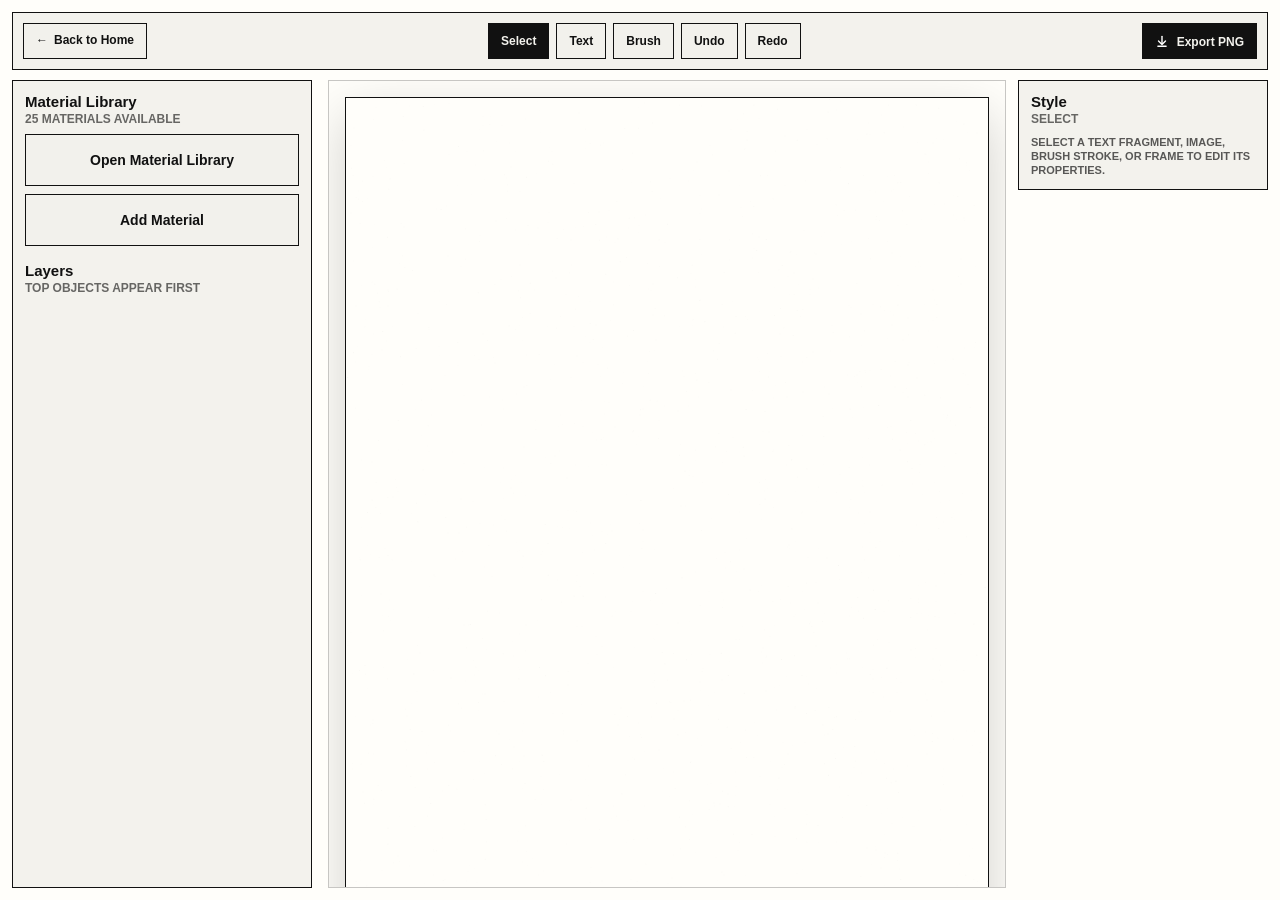
<file: lab.html>
<!doctype html>
<html lang="en">
  <head>
    <meta charset="utf-8">
    <meta name="viewport" content="width=device-width, initial-scale=1">
    <title>Plastic Anxiety | Collage Lab</title>
    <link rel="stylesheet" href="styles.css?v=grouped-style-panel-80">
    <link rel="stylesheet" href="android-scroll-fix.css?v=10">
  </head>
  <body class="lab-body">
    <main class="lab-page">
      <section class="studio-section lab-only" id="collage-lab" aria-label="Collage Lab board">
        <div class="top-toolbar" aria-label="Board tools">
          <a class="back-home" href="index.html">Back to Home</a>
          <div class="toolbar-center">
            <button class="tool-button active" type="button" data-tool="select" title="Select">Select</button>
            <button id="addText" type="button" title="Add text fragment">Text</button>
            <button class="tool-button" type="button" data-tool="brush" title="Brush">Brush</button>
            <button class="tool-button" type="button" data-tool="frame" title="Draw frame" hidden>Frame</button>
            <button id="snapshotState" type="button" title="Save snapshot" hidden>Snapshot</button>
            <button id="undoAction" type="button" title="Undo">Undo</button>
            <button id="redoAction" type="button" title="Redo">Redo</button>
          </div>
          <button id="exportPng" class="export" type="button">Export PNG</button>
        </div>

        <div class="panel-tabs" role="tablist" aria-label="Side panels">
          <button class="panel-tab active" type="button" role="tab" data-tab="material" aria-selected="true">Material Library</button>
          <button class="panel-tab" type="button" role="tab" data-tab="style" aria-selected="false">Style</button>
          <button class="panel-tab" type="button" role="tab" data-tab="layers" aria-selected="false">Layers</button>
        </div>
        <button class="mobile-panel-backdrop" type="button" aria-label="Close panel" hidden></button>

        <div class="studio-shell">
          <aside class="panel material-panel active-tab" aria-label="Material source panel" data-side-panel="material" data-tab-mode="material">
            <div class="panel-title">
              <span>Material Library</span>
              <small id="libraryPanelSummary">labels / papers / decorations</small>
              <button class="panel-toggle" type="button" aria-label="Toggle material panel" data-panel="material">&or;</button>
            </div>
            <div class="panel-body">
              <div class="material-actions" data-tab-scope="material">
                <button id="openLibrary" class="open-library" type="button">Open Material Library</button>
                <div class="tool-row">
                  <label class="file-button add-material" for="libraryUpload">Add Material</label>
                  <input id="libraryUpload" type="file" accept="image/*" multiple>
                </div>
              </div>
              <canvas id="materialCanvas" width="520" height="650" hidden aria-hidden="true"></canvas>
              <input id="imageUpload" type="file" accept="image/*" hidden>

              <div class="panel-title tight" data-tab-scope="layers">
                <span>Layers</span>
                <small>top objects appear first</small>
              </div>
              <div id="layerList" class="layer-list" aria-label="Canvas layers" data-tab-scope="layers"></div>
            </div>
          </aside>

          <section class="board-zone" aria-label="Collage board workspace">
            <div class="board-and-layers">
              <div class="canvas-wrap">
                <canvas id="collageCanvas" width="1080" height="1440" aria-label="Plastic Anxiety collage board"></canvas>
              </div>

              <aside class="panel style-panel" aria-label="Style panel" data-side-panel="style">
                <div class="panel-title">
                  <span>Style</span>
                  <small id="styleContext">select</small>
                  <button class="panel-toggle" type="button" aria-label="Toggle style panel" data-panel="style">&or;</button>
                </div>
                <div class="panel-body">

                <div class="style-group" data-style-panel="select">
                  <div class="selected-style" data-selected-style="empty">
                    <p class="hint">Select a text fragment, image, brush stroke, or frame to edit its properties.</p>
                  </div>

                  <div class="selected-style" data-selected-style="text">
                    <section class="control-section">
                      <h3>Text Content</h3>
                      <label for="phraseInput">Text</label>
                      <input id="phraseInput" type="text" value="microplastic desire">
                      <label for="textColor">Text color</label>
                      <input id="textColor" type="color" value="#111111">
                      <label for="textFillColor">Text fill</label>
                      <div class="color-choice">
                        <input id="textFillColor" type="color" value="#fffefa">
                        <button id="noFillSelected" class="none-swatch" type="button" aria-label="No fill" aria-pressed="false" title="No fill"></button>
                      </div>
                    </section>
                  </div>

                  <div class="selected-style" data-selected-style="image">
                    <section class="control-section">
                      <h3>Edit Image</h3>
                      <p class="hint">Crop or free cut the selected image directly on the board.</p>
                      <div class="tool-row selected-tools">
                        <button id="cropImage" type="button" title="Crop selected image">Crop</button>
                        <button id="freeCutImage" type="button" title="Draw a free cut path">Free Cut</button>
                      </div>
                    </section>
                    <section class="control-section">
                      <h3>Background Removal</h3>
                      <p class="hint">Automatically detects the dominant color around the image edges.</p>
                      <button id="removeImageBackground" class="wide-action" type="button" title="Automatically detect and remove the connected background">Auto Remove Background</button>
                      <p id="backgroundRemovalStatus" class="hint" role="status" aria-live="polite"></p>
                    </section>
                  </div>

                  <div class="selected-style" data-selected-style="crop">
                    <section class="control-section">
                      <h3>Crop Image</h3>
                      <p class="hint">Drag the dashed crop frame. Drag a corner to resize it.</p>
                      <div class="tool-row selected-tools">
                        <button id="applyCropImage" type="button" title="Apply crop">Apply Crop</button>
                        <button id="cancelCropImage" type="button" title="Cancel crop">Cancel</button>
                      </div>
                    </section>
                  </div>

                  <div class="selected-style" data-selected-style="stroke">
                    <section class="control-section">
                      <h3>Appearance</h3>
                      <label for="selectedStrokeColor">Stroke color</label>
                      <div class="color-choice">
                        <input id="selectedStrokeColor" type="color" value="#111111">
                        <button id="noStrokeSelected" class="none-swatch" type="button" aria-label="No stroke" aria-pressed="false" title="No stroke"></button>
                      </div>
                      <label for="selectedStrokeSize">Stroke width</label>
                      <input id="selectedStrokeSize" type="range" min="0" max="18" value="2">
                    </section>
                  </div>

                  <div class="selected-style" data-selected-style="common">
                    <section class="control-section continuation">
                      <label for="selectedOpacity">Opacity</label>
                      <input id="selectedOpacity" type="range" min="0" max="100" value="100">
                    </section>
                    <section class="control-section">
                      <h3>Transform</h3>
                      <div class="tool-row selected-tools">
                        <button id="rotateLeft" type="button" title="Rotate left">Angle -15</button>
                        <button id="rotateRight" type="button" title="Rotate right">Angle +15</button>
                        <button id="scaleDown" type="button" title="Scale down">Scale -</button>
                        <button id="scaleUp" type="button" title="Scale up">Scale +</button>
                      </div>
                    </section>
                    <section class="control-section">
                      <h3>Actions</h3>
                      <div class="tool-row selected-tools">
                        <button id="duplicateItem" type="button" title="Duplicate">Duplicate</button>
                        <button id="deleteItem" type="button" title="Delete">Delete</button>
                      </div>
                    </section>
                  </div>

                  <div class="selected-style action-continuation" data-selected-style="image-reset">
                    <button id="resetImage" class="wide-action" type="button" title="Reset selected image">Reset Image</button>
                  </div>
                </div>

                <div class="style-group" data-style-panel="brush">
                  <label>Brush style</label>
                  <div class="brush-style-options" role="radiogroup" aria-label="Brush style">
                    <button class="active" type="button" data-brush-style="pen">Hard pen</button>
                    <button type="button" data-brush-style="marker">Marker</button>
                    <button type="button" data-brush-style="watercolor">Watercolor</button>
                    <button type="button" data-brush-style="oil">Oil paint</button>
                  </div>
                  <label for="brushColor">Brush color</label>
                  <input id="brushColor" type="color" value="#111111">
                  <label for="brushSize">Brush size</label>
                  <input id="brushSize" type="range" min="2" max="48" value="12">
                </div>

                <div class="style-group" data-style-panel="frame">
                  <label for="strokeColor">Stroke color</label>
                  <input id="strokeColor" type="color" value="#f06a22">
                  <label for="strokeSize">Stroke width</label>
                  <input id="strokeSize" type="range" min="1" max="18" value="4">
                </div>
                </div>

              </aside>
            </div>
          </section>
        </div>
      </section>
    </main>

    <div id="libraryModal" class="library-modal" hidden role="dialog" aria-modal="true" aria-labelledby="libraryModalTitle">
      <div class="library-dialog">
        <div class="library-modal-head">
          <div class="panel-title">
            <span id="libraryModalTitle">Material Library</span>
            <small id="librarySubtitle">trademark / washing label assets</small>
          </div>
          <button id="closeLibrary" type="button">Close</button>
        </div>
        <div class="library-controls" aria-label="Material search">
          <label for="librarySearch">Search</label>
          <input id="librarySearch" type="search" placeholder="name / tag / file">
        </div>
        <div class="library-tabs" role="tablist" aria-label="Material categories">
          <button class="library-tab active" type="button" data-library-tab="labels">Labels / Care Tags</button>
          <button class="library-tab" type="button" data-library-tab="papers">Paper Backgrounds</button>
          <button class="library-tab" type="button" data-library-tab="decorations">Decorations</button>
        </div>
        <p class="hint"><span id="libraryCount">0 materials</span> · Folder: <code id="libraryFolderHint">assets/material-library/labels</code></p>
        <div id="materialLibrary" class="material-library library-modal-grid" aria-label="Available material assets"></div>
      </div>
    </div>

    <script src="app.js?v=mobile-material-dismiss-87"></script>
    <script src="mobile-lab.js?v=6"></script>
  </body>
</html>
</file>
<file: styles.css>
:root {
  --paper: #f3f2ed;
  --ink: #111;
  --soft: #d8d7d0;
  --line: rgba(255, 255, 255, 0.92);
  --warning: #f06a22;
  --teal: #49a897;
  --acid: #d9f262;
  --blue: #394e7c;
  --title-font: "DIN Condensed", "DINCondensed-Bold", "DIN Alternate", "Arial Narrow", Arial, sans-serif;
  --page-inset: clamp(42px, 6vw, 128px);
  --site-grid: minmax(var(--page-inset), 1fr) minmax(280px, 600px) minmax(280px, 720px) minmax(var(--page-inset), 1fr);
  --site-gap: clamp(24px, 3.6vw, 64px);
}

* {
  box-sizing: border-box;
}

html {
  scroll-behavior: smooth;
}

section {
  scroll-margin-top: 96px;
}

body {
  margin: 0;
  background: var(--paper);
  color: var(--ink);
  font-family: "Helvetica Neue", Arial, sans-serif;
  letter-spacing: 0;
}

body::before {
  position: fixed;
  inset: 0;
  z-index: -2;
  content: "";
  background:
    linear-gradient(rgba(255, 255, 255, 0.6), rgba(255, 255, 255, 0.42)),
    url("assets/plastic-anxiety-spray-readable.png") center / cover;
  filter: grayscale(1) contrast(1.12);
  opacity: 0.2;
}

body::after {
  position: fixed;
  inset: 0;
  z-index: -1;
  pointer-events: none;
  content: "";
  background: url("assets/pattern-lines-small.png") center top / cover;
  opacity: 0.09;
  mix-blend-mode: multiply;
}

body.home-page::before,
body.lab-body::before,
body.lab-body::after {
  display: none;
}

body.home-page::before {
  display: block;
  background:
    linear-gradient(rgba(243, 242, 237, 0.5), rgba(243, 242, 237, 0.66)),
    url("assets/plastic-anxiety-paper-extended-only.png") center center / auto 140% no-repeat,
    url("assets/plastic-anxiety-paper-extended-only.png") center center / cover no-repeat,
    var(--paper);
  filter: grayscale(1) contrast(1.12);
  opacity: 0.82;
}

body.home-page::after {
  display: block;
  background: none;
  opacity: 1;
}

body.home-page::after {
  background-image:
    linear-gradient(104deg, transparent 0 23%, rgba(0, 0, 0, 0.055) 23.15%, transparent 23.5%),
    linear-gradient(84deg, transparent 0 48%, rgba(0, 0, 0, 0.04) 48.2%, transparent 48.6%),
    linear-gradient(176deg, transparent 0 68%, rgba(255, 255, 255, 0.72) 68.2%, transparent 68.6%),
    radial-gradient(circle at 38% 26%, rgba(255, 255, 255, 0.42), transparent 22%),
    radial-gradient(circle at 72% 42%, rgba(0, 0, 0, 0.035), transparent 18%);
  mix-blend-mode: multiply;
}

.home-page main,
.home-page footer {
  width: min(calc(100% - clamp(48px, 8vw, 180px)), 1720px);
  margin-inline: auto;
}

a {
  color: inherit;
}

.site-header {
  position: fixed;
  top: 0;
  left: 0;
  right: 0;
  z-index: 10;
  display: flex;
  align-items: center;
  justify-content: space-between;
  min-height: 74px;
  padding: 12px clamp(42px, 6vw, 128px);
  border-bottom: 1px solid rgba(17, 17, 17, 0.22);
  background: rgba(243, 242, 237, 0.96);
  backdrop-filter: blur(10px);
  pointer-events: auto;
}

.nav-toggle {
  display: none;
}

.nav-drawer {
  display: flex;
  flex-direction: row;
  gap: 8px;
}

.nav-drawer a {
  display: inline-flex;
  border: 1px solid var(--ink);
  background: rgba(243, 242, 237, 0.86);
  padding: 10px 12px;
  font: 800 12px/1 "Helvetica Neue", Arial, sans-serif;
  text-decoration: none;
  color: var(--ink);
}

.nav-drawer a:hover {
  color: var(--paper);
  background: var(--ink);
}

.lab-header {
  position: fixed;
  top: 18px;
  left: 18px;
  z-index: 12;
}

.wordmark,
nav a,
.primary-action,
button,
.file-button,
.back-home {
  pointer-events: auto;
}

.wordmark {
  font-family: var(--title-font);
  font-size: clamp(24px, 3vw, 42px);
  font-weight: 900;
  line-height: 1;
  text-decoration: none;
  white-space: nowrap;
}

nav {
  display: flex;
  gap: 8px;
  flex-wrap: wrap;
  justify-content: flex-end;
}

nav a,
.primary-action,
button,
.file-button,
.back-home {
  border: 1px solid var(--ink);
  background: rgba(243, 242, 237, 0.86);
  color: var(--ink);
  font: 800 12px/1 "Helvetica Neue", Arial, sans-serif;
  text-decoration: none;
  padding: 10px 12px;
  cursor: pointer;
  text-align: center;
}

button:hover,
nav a:hover,
.primary-action:hover,
.file-button:hover,
.back-home:hover,
button.active,
.mode.active,
.tool-button.active {
  color: var(--paper);
  background: var(--ink);
}

.hero {
  position: relative;
  min-height: clamp(620px, 82svh, 820px);
  display: grid;
  grid-template-columns:
    minmax(var(--page-inset), 1fr)
    minmax(420px, 720px)
    minmax(420px, 720px)
    minmax(var(--page-inset), 1fr);
  align-items: center;
  column-gap: var(--site-gap);
  padding: 88px 0 38px;
  overflow: hidden;
}

.hero-grid {
  position: absolute;
  inset: 42px clamp(12px, 3vw, 42px) 28px;
  background:
    linear-gradient(rgba(255, 255, 255, 0.42), rgba(255, 255, 255, 0.18)),
    url("assets/pattern-lines.png") center top / cover;
  box-shadow: inset 0 0 0 1px rgba(17, 17, 17, 0.12);
  filter: grayscale(1) contrast(1.28);
  opacity: 0.5;
}

.hero-grid::after {
  content: "";
  position: absolute;
  inset: 0;
  background: linear-gradient(90deg, rgba(243, 242, 237, 0.42), transparent 34%, rgba(243, 242, 237, 0.36));
}

.dust-column {
  position: absolute;
  top: 8vh;
  bottom: 5vh;
  left: 50%;
  transform: translateX(-50%);
  writing-mode: vertical-rl;
  text-orientation: mixed;
  font-size: clamp(70px, 12vw, 170px);
  font-weight: 900;
  line-height: 0.74;
  color: transparent;
  -webkit-text-stroke: 2px rgba(0, 0, 0, 0.1);
  text-shadow: 0 0 18px #000, 0 0 2px #000;
  filter: blur(2px) contrast(2);
  opacity: 0.72;
}

.hero-copy {
  position: relative;
  z-index: 1;
  grid-column: 2;
  align-self: center;
  max-width: 680px;
  padding-top: 0;
  transform: none;
}

.kicker,
.section-index,
.hint,
footer,
.panel-title small {
  font-family: var(--title-font);
  font-size: 12px;
  font-weight: 800;
  text-transform: uppercase;
}

.kicker {
  margin: 0 0 22px;
}

h1,
h2 {
  margin: 0;
  font-family: var(--title-font);
  font-weight: 900;
  line-height: 0.96;
}

h1 {
  font-size: clamp(54px, 6.2vw, 118px);
}

.hero h1 {
  white-space: nowrap;
}

h2 {
  font-size: clamp(40px, 5.2vw, 82px);
  max-width: 780px;
}

.title-nowrap {
  white-space: nowrap;
}

p {
  font-size: clamp(15px, 1.15vw, 18px);
  line-height: 1.42;
}

.hero-copy p:not(.kicker) {
  max-width: 620px;
  font-weight: 700;
}

.hero-stats {
  display: grid;
  grid-template-columns: repeat(3, minmax(120px, 1fr));
  gap: 16px 18px;
  max-width: 650px;
  margin: 26px 0 0;
  padding: 4px 0 2px;
}

.stat-item {
  border-left: 2px solid var(--warning);
  padding-left: 13px;
}

.stat-item strong {
  display: block;
  font-family: var(--title-font);
  font-size: clamp(30px, 3.1vw, 48px);
  font-weight: 900;
  line-height: 0.95;
}

.stat-item span {
  display: block;
  margin-top: 6px;
  max-width: 145px;
  color: var(--ink);
  font: 800 12px/1.1 "Helvetica Neue", Arial, sans-serif;
}

.hero-stats small {
  grid-column: 1 / -1;
  color: rgba(17, 17, 17, 0.62);
  font-size: 10px;
  font-weight: 800;
  text-transform: uppercase;
}

.primary-action {
  display: inline-block;
  margin-top: 12px;
  font-size: 14px;
}

.hero-action {
  margin-top: 20px;
  padding: 16px 24px;
  font-size: clamp(15px, 1.35vw, 18px);
  font-weight: 900;
  background: var(--ink);
  color: var(--paper);
}

.hero-action:hover {
  background: var(--warning);
  color: var(--ink);
}

.hero-carousel {
  position: relative;
  z-index: 1;
  grid-column: 3;
  align-self: center;
  justify-self: end;
  width: min(100%, 430px);
  aspect-ratio: 0.82;
  border: 1px solid rgba(17, 17, 17, 0.28);
  background: #111;
  overflow: hidden;
}

.carousel-track {
  display: flex;
  width: 100%;
  height: 100%;
  transition: transform 0.55s ease;
}

.carousel-track img {
  flex: 0 0 100%;
  width: 100%;
  height: 100%;
  object-fit: cover;
  filter: saturate(0.9) contrast(1.05);
}

.carousel-dots {
  position: absolute;
  left: 50%;
  bottom: 14px;
  z-index: 2;
  display: flex;
  gap: 8px;
  transform: translateX(-50%);
}

.carousel-dots button {
  width: 10px;
  min-height: 10px;
  height: 10px;
  padding: 0;
  border: 1px solid rgba(255, 255, 255, 0.92);
  border-radius: 50%;
  background: rgba(255, 255, 255, 0.22);
}

.carousel-dots button.active,
.carousel-dots button:hover {
  background: #fff;
}

.lab-gateway > div:first-child {
  display: grid;
  gap: 18px;
  align-content: start;
}

.lab-gateway > div:first-child p:not(.section-index) {
  max-width: 640px;
  margin: 0;
  font-weight: 700;
}

.lab-gateway > div:first-child .primary-action {
  justify-self: start;
}

.manifesto,
.research-workshop,
.workshop,
.lab-gateway,
.studio-section {
  padding: clamp(86px, 11vw, 150px) 0;
}

.manifesto,
.research-workshop,
.lab-gateway {
  display: grid;
  grid-template-columns:
    minmax(var(--page-inset), 1fr)
    minmax(420px, 720px)
    minmax(420px, 720px)
    minmax(var(--page-inset), 1fr);
  column-gap: var(--site-gap);
  align-items: start;
  border-top: 2px solid rgba(0, 0, 0, 0.22);
}

.manifesto > div:first-child,
.research-workshop > div:first-child,
.lab-gateway > div:first-child {
  grid-column: 2;
}

.manifesto-text,
.research-content,
.gateway-copy {
  grid-column: 3;
}

.research-workshop .research-content {
  grid-column: 2;
}

.research-copy {
  grid-column: 3;
  display: grid;
  align-content: start;
}

.lab-gateway .gateway-copy {
  grid-column: 3;
}

.section-index {
  margin: 0 0 18px;
}

.manifesto-text {
  max-width: 760px;
}

.manifesto-text p {
  margin-top: 0;
}

.research-content {
  display: grid;
  gap: 28px;
  width: 92%;
  justify-self: start;
}

.workshop-image {
  margin: 0;
  width: 100%;
  border: 1px solid rgba(17, 17, 17, 0.28);
  background: rgba(255, 255, 255, 0.42);
}

.workshop-image img {
  display: block;
  width: 100%;
  aspect-ratio: 4 / 3;
  object-fit: cover;
  filter: saturate(0.86) contrast(1.04);
}

.method-note {
  max-width: 520px;
  margin: 26px 0 0;
  font-size: clamp(15px, 1.2vw, 18px);
  font-weight: 700;
}

.workshop {
  display: grid;
  grid-template-columns: var(--site-grid);
  column-gap: var(--site-gap);
  align-items: center;
  background: rgba(255, 255, 255, 0.4);
}

.workshop-copy {
  grid-column: 2;
}

.workshop-copy p,
.method-note,
.lab-gateway > p,
.gateway-copy p,
.studio-intro p:last-child {
  max-width: 760px;
  font-weight: 700;
}

.gateway-copy {
  display: grid;
  gap: 22px;
}

.lab-preview {
  display: grid;
  grid-template-columns: minmax(0, 1.15fr) minmax(0, 0.85fr);
  gap: 16px;
  width: 100%;
  max-width: none;
}

.lab-gallery {
  grid-template-columns: minmax(0, 1.15fr) minmax(0, 0.85fr);
  grid-template-rows: repeat(2, minmax(0, 1fr));
  gap: 8px;
  aspect-ratio: 4 / 3;
  padding: 8px;
  border: 1px solid rgba(17, 17, 17, 0.28);
  background: rgba(255, 255, 255, 0.82);
}

.lab-gallery figure {
  min-height: 0;
  margin: 0;
  overflow: hidden;
  background: #fff;
}

.lab-gallery .gallery-main {
  grid-row: 1 / span 2;
}

.lab-gallery img {
  display: block;
  width: 100%;
  height: 100%;
  object-fit: cover;
  filter: saturate(0.82) contrast(1.04);
}

.preview-panel,
.preview-board {
  min-height: clamp(430px, 34vw, 560px);
  border: 1px solid var(--ink);
  background: rgba(255, 255, 255, 0.56);
  overflow: hidden;
}

.preview-panel {
  display: grid;
  grid-template-rows: auto 1fr;
  gap: 10px;
  padding: 12px;
}

.preview-panel span,
.preview-board span {
  font-size: 12px;
  font-weight: 900;
  text-transform: uppercase;
}

.preview-panel img {
  width: 100%;
  height: 100%;
  object-fit: cover;
  filter: saturate(0.75) contrast(1.05);
}

.preview-board {
  position: relative;
  background:
    linear-gradient(rgba(255, 255, 255, 0.84), rgba(255, 255, 255, 0.66)),
    url("assets/pattern-lines-small.png") center / cover;
}

.preview-board span {
  position: absolute;
  display: inline-block;
  border: 1px solid var(--ink);
  padding: 7px 10px;
  background: #fff;
}

.preview-board span:nth-child(1) {
  top: 44px;
  left: 34px;
  background: var(--warning);
  transform: rotate(-5deg);
}

.preview-board span:nth-child(2) {
  right: 28px;
  bottom: 62px;
  background: #4f615a;
  color: #fff;
  transform: rotate(2deg);
}

.preview-board span:nth-child(3) {
  top: 116px;
  left: 78px;
  background: #111;
  color: #fff;
  font-size: 22px;
  transform: rotate(-2deg);
}

.preview-board span:nth-child(4) {
  left: 24px;
  bottom: 34px;
  font-family: "Courier New", monospace;
  transform: rotate(3deg);
}

.lab-page {
  padding-top: 74px;
}

.lab-body {
  height: 100vh;
  min-height: 100vh;
  background: #fffefa;
  overflow-x: hidden;
  overflow-y: hidden;
}

.lab-only {
  height: 100%;
  padding: 0;
  border-top: 0;
}

.studio-section.lab-only {
  border-top: 0;
}

.lab-body .lab-page {
  height: 100vh;
  padding: 12px;
}

.lab-body .studio-section.lab-only {
  display: grid;
  grid-template-rows: auto minmax(0, 1fr);
  gap: 10px;
  height: 100%;
}

.lab-body .studio-shell {
  grid-template-columns: 300px minmax(0, 1fr);
  height: 100%;
  align-items: stretch;
}

.lab-body .material-panel {
  position: static;
  height: 100%;
  min-height: 0;
  overflow: auto;
}

.lab-body .style-panel {
  position: static;
  align-self: start;
  max-height: 100%;
  overflow: auto;
}

.lab-body .board-zone {
  height: 100%;
  min-height: 0;
  grid-template-rows: minmax(0, 1fr);
}

.lab-body .board-and-layers {
  height: 100%;
  min-height: 0;
  grid-template-columns: minmax(0, 1fr) 250px;
}

.lab-body .canvas-wrap {
  height: 100%;
  min-height: 0;
  place-items: center;
}

.lab-body #collageCanvas {
  display: block;
  place-self: center;
  flex: none;
  width: auto;
  height: auto;
  max-width: min(100%, 720px);
  max-height: 100%;
  aspect-ratio: 3 / 4;
}

.tag-cloud {
  display: flex;
  flex-wrap: wrap;
  gap: 10px;
  margin-top: 30px;
}

.tag-cloud span {
  border: 1px solid var(--ink);
  background: #fff;
  padding: 7px 10px;
  font-size: 13px;
  font-weight: 900;
}

.tag-cloud span:nth-child(2n) {
  background: var(--teal);
}

.tag-cloud span:nth-child(3n) {
  background: var(--warning);
}

.studio-section {
  border-top: 2px solid rgba(0, 0, 0, 0.22);
}

.studio-intro {
  display: grid;
  grid-template-columns: minmax(240px, 0.9fr) minmax(280px, 1.1fr);
  gap: 32px;
  align-items: end;
  margin-bottom: 34px;
}

.studio-shell {
  display: grid;
  grid-template-columns: minmax(260px, 340px) minmax(560px, 1fr);
  gap: 16px;
  align-items: start;
}

.panel {
  border: 1px solid var(--ink);
  background: rgba(243, 242, 237, 0.95);
  padding: 12px;
}

.material-panel {
  position: sticky;
  top: 104px;
  display: grid;
  gap: 8px;
  align-content: start;
}

.panel-title {
  display: grid;
  gap: 2px;
}

.panel-toggle {
  display: none;
}

.panel-body {
  display: contents;
}

.mobile-bottom-bar,
.panel-tabs {
  display: none;
}

.panel-title span {
  font-size: 15px;
  font-weight: 900;
}

.panel-title small {
  color: rgba(0, 0, 0, 0.58);
}

.tight {
  margin-top: 8px;
}

.library-controls {
  display: grid;
  grid-template-columns: 74px minmax(0, 1fr);
  gap: 6px 8px;
  align-items: center;
}

.library-controls label {
  color: rgba(0, 0, 0, 0.58);
}

.library-controls input {
  width: 100%;
  min-width: 0;
  border: 1px solid var(--ink);
  background: #fffefa;
  color: var(--ink);
  padding: 7px 8px;
  font: 800 12px/1.2 "Helvetica Neue", Arial, sans-serif;
}

.library-tabs {
  display: grid;
  grid-template-columns: repeat(3, minmax(0, 1fr));
  gap: 8px;
}

.library-tab {
  min-height: 42px;
  padding: 10px 8px;
  font-family: var(--title-font);
  font-size: 16px;
  line-height: 1;
  white-space: nowrap;
}

.segmented,
.tool-row,
.toolbar-center {
  display: flex;
  flex-wrap: wrap;
  gap: 7px;
}

.segmented button,
.tool-row button,
.tool-row .file-button,
.top-toolbar button,
.top-toolbar .back-home,
.toolbar-center button {
  min-height: 36px;
}

#imageUpload,
#libraryUpload {
  display: none;
}

.hint {
  font-size: 11px;
  margin: 0;
  line-height: 1.25;
  color: rgba(0, 0, 0, 0.64);
}

.open-library,
.add-material,
.tool-row .file-button {
  display: flex;
  align-items: center;
  justify-content: center;
  width: 100%;
  min-height: 52px;
  font-size: 14px;
  font-weight: 800;
  text-transform: none;
}

.material-actions {
  display: grid;
  gap: 8px;
}

.library-modal {
  position: fixed;
  inset: 0;
  z-index: 30;
  display: grid;
  place-items: center;
  padding: 24px;
  background: rgba(17, 17, 17, 0.44);
}

.library-modal[hidden] {
  display: none;
}

.library-dialog {
  display: grid;
  grid-template-rows: auto auto auto auto minmax(0, 1fr);
  gap: 12px;
  width: min(1040px, calc(100vw - 48px));
  max-height: min(820px, calc(100vh - 48px));
  padding: 16px;
  border: 1px solid var(--ink);
  background: rgba(243, 242, 237, 0.98);
  box-shadow: 0 24px 80px rgba(0, 0, 0, 0.28);
}

.library-modal-head {
  display: flex;
  align-items: start;
  justify-content: space-between;
  gap: 16px;
}

.library-modal-head button {
  min-width: 86px;
}

.asset-grid,
.material-library {
  display: grid;
  gap: 7px;
}

.material-library {
  grid-template-columns: repeat(auto-fill, minmax(220px, 1fr));
  max-height: 100%;
  overflow: auto;
  padding-right: 2px;
}

.material-card {
  display: grid;
  grid-template-rows: 1fr auto;
  gap: 5px;
  align-items: stretch;
  min-height: 210px;
  padding: 6px;
  text-align: center;
  background: rgba(255, 255, 255, 0.72);
}

.material-card.active {
  border-color: var(--warning);
  box-shadow: inset 0 0 0 2px var(--warning);
}

.material-card.paper-card {
  min-height: 276px;
}

.material-pick {
  display: grid;
  grid-template-rows: 150px minmax(34px, auto);
  gap: 5px;
  min-height: 189px;
  padding: 0;
  border: 0;
  background: transparent;
  text-align: center;
}

.material-card img {
  width: 100%;
  height: 150px;
  object-fit: contain;
  border: 1px solid rgba(17, 17, 17, 0.32);
  background: #fff;
}

.material-card.paper-card img {
  width: 100%;
  height: 218px;
  object-fit: contain;
  object-position: center top;
  padding: 6px;
  background:
    linear-gradient(rgba(255, 255, 255, 0.3), rgba(255, 255, 255, 0.3)),
    #f6f3ea;
  filter: contrast(1.02) saturate(0.9) brightness(1.01);
}

.material-card.paper-card .material-pick {
  grid-template-rows: 218px minmax(34px, auto);
  min-height: 257px;
}

.material-card span {
  display: block;
  align-self: center;
  font-size: 11px;
  line-height: 1.1;
  overflow-wrap: anywhere;
}

.material-download {
  display: block;
  border: 1px solid rgba(17, 17, 17, 0.52);
  padding: 6px;
  background: rgba(255, 255, 255, 0.64);
  font-family: var(--title-font);
  font-size: 12px;
  font-weight: 800;
  line-height: 1;
  text-align: center;
  text-decoration: none;
  text-transform: uppercase;
}

.material-download:hover {
  color: var(--paper);
  background: var(--ink);
}

.empty-library {
  margin: 0;
  border: 1px dashed rgba(17, 17, 17, 0.44);
  padding: 10px;
  color: rgba(0, 0, 0, 0.58);
  font-family: var(--title-font);
  font-size: 12px;
  font-weight: 800;
  text-transform: uppercase;
}

.asset-card {
  min-height: 54px;
  overflow-wrap: anywhere;
}

.asset-card.warning {
  background: var(--warning);
}

.asset-card.care {
  background: #fff;
}

.asset-card.barcode {
  font-family: "Courier New", monospace;
  background: #fff;
}

.asset-card.luxe {
  background: #111;
  color: #fff;
}

.asset-card.fast {
  background: var(--teal);
}

.board-zone {
  display: grid;
  grid-template-rows: auto minmax(0, 1fr);
  gap: 10px;
  min-width: 0;
}

.top-toolbar {
  position: sticky;
  top: 0;
  z-index: 4;
  display: grid;
  grid-template-columns: max-content minmax(0, 1fr) max-content;
  gap: 12px;
  align-items: center;
  padding: 10px;
  border: 1px solid var(--ink);
  background: rgba(243, 242, 237, 0.98);
}

.top-toolbar .back-home {
  grid-column: 1;
}

.back-home::before {
  content: "\2190";
  display: inline-block;
  margin-right: 6px;
  font-weight: 800;
}

.top-toolbar .export {
  grid-column: 3;
}

.toolbar-center {
  grid-column: 2;
  justify-content: center;
}

.export {
  background: var(--ink);
  color: var(--paper);
}

.export::before {
  content: "";
  display: inline-block;
  width: 14px;
  height: 14px;
  margin-right: 8px;
  background-image: url("data:image/svg+xml;utf8,<svg xmlns='http://www.w3.org/2000/svg' viewBox='0 0 24 24' fill='none' stroke='white' stroke-width='2.4' stroke-linecap='round' stroke-linejoin='round'><path d='M12 4v12'/><path d='M6 12l6 6 6-6'/><path d='M5 21h14'/></svg>");
  background-size: contain;
  background-repeat: no-repeat;
  background-position: center;
  vertical-align: -2px;
}

.export:hover {
  background: var(--warning);
  color: var(--ink);
}

.board-and-layers {
  display: grid;
  grid-template-columns: minmax(360px, 1fr) 240px;
  gap: 12px;
  align-items: start;
}

.canvas-wrap {
  width: 100%;
  display: grid;
  place-items: start center;
  overflow: auto;
  min-height: 70vh;
  padding: 16px;
  border: 1px solid rgba(0, 0, 0, 0.22);
  background: #fffefa;
}

#collageCanvas {
  width: min(100%, 720px);
  height: auto;
  border: 1px solid var(--ink);
  background: var(--paper);
  box-shadow: 0 18px 50px rgba(0, 0, 0, 0.18);
  cursor: grab;
  touch-action: none;
}

#collageCanvas.brush-cursor,
#collageCanvas.frame-cursor,
#collageCanvas.cut-cursor {
  cursor: crosshair;
}

#collageCanvas:active {
  cursor: grabbing;
}

.style-panel {
  position: sticky;
  top: 64px;
  display: grid;
  gap: 10px;
  align-content: start;
}

.style-group {
  display: none;
  gap: 8px;
}

.style-group.active {
  display: grid;
}

.selected-style {
  display: none;
  gap: 8px;
}

.selected-style.active {
  display: grid;
}

.control-section {
  display: grid;
  gap: 8px;
  padding-top: 14px;
  border-top: 1px solid rgba(17, 17, 17, 0.22);
}

.control-section:first-child {
  padding-top: 4px;
  border-top: 0;
}

.control-section h3 {
  margin: 0 0 2px;
  font: 800 14px/1 "Arial Narrow", "Helvetica Neue", Arial, sans-serif;
  letter-spacing: 0;
  text-transform: uppercase;
}

.selected-style[data-selected-style="stroke"] .control-section {
  margin-top: 6px;
}

.control-section.continuation {
  padding-top: 0;
  border-top: 0;
}

.action-continuation.active {
  margin-top: -2px;
}

label {
  font-size: 11px;
  font-weight: 900;
  text-transform: uppercase;
}

input[type="text"],
input[type="search"] {
  width: 100%;
  min-width: 0;
  border: 1px solid var(--ink);
  background: #fff;
  color: var(--ink);
  padding: 8px;
  font: 800 13px/1.2 "Helvetica Neue", Arial, sans-serif;
}

input[type="color"],
input[type="range"] {
  width: 100%;
  accent-color: var(--ink);
}

input[type="range"] {
  --range-progress: 0%;
  --range-rest: #c9c8c1;
  -webkit-appearance: none;
  appearance: none;
  height: 24px;
  background:
    linear-gradient(
      to right,
      var(--ink) 0 var(--range-progress),
      var(--range-rest) var(--range-progress) 100%
    )
    center / 100% 4px no-repeat;
}

input[type="range"]::-webkit-slider-runnable-track {
  height: 4px;
  background: transparent;
}

input[type="range"]::-webkit-slider-thumb {
  -webkit-appearance: none;
  appearance: none;
  width: 18px;
  height: 18px;
  margin-top: -7px;
  border: 1px solid var(--ink);
  border-radius: 50%;
  background: var(--ink);
}

input[type="range"]::-moz-range-track {
  height: 4px;
  background: var(--range-rest);
}

input[type="range"]::-moz-range-progress {
  height: 4px;
  background: var(--ink);
}

input[type="range"]::-moz-range-thumb {
  width: 18px;
  height: 18px;
  background: var(--ink);
  border-color: var(--ink);
  border-radius: 50%;
}

input:disabled {
  opacity: 0.42;
  cursor: not-allowed;
}

.color-choice {
  display: grid;
  grid-template-columns: minmax(0, 1fr) 36px;
  gap: 8px;
  align-items: stretch;
}

.none-swatch {
  position: relative;
  min-height: 34px;
  width: 36px;
  padding: 0;
  background: #fff;
}

.none-swatch::before {
  content: "";
  position: absolute;
  left: 50%;
  top: 50%;
  width: 19px;
  height: 19px;
  border: 1px solid rgba(17, 17, 17, 0.5);
  background:
    linear-gradient(135deg, transparent 45%, #f2412d 46%, #f2412d 54%, transparent 55%),
    #fff;
  transform: translate(-50%, -50%);
}

.none-swatch[aria-pressed="true"] {
  background: rgba(17, 17, 17, 0.1);
  box-shadow: inset 0 0 0 2px #f2412d;
}

.none-swatch[aria-pressed="true"]::before {
  border-color: rgba(17, 17, 17, 0.75);
}

.color-choice input[type="color"] {
  height: 34px;
  margin: 0;
}

.compact-controls {
  display: grid;
  grid-template-columns: minmax(0, 1fr) 74px;
  gap: 7px 8px;
  align-items: center;
}

.compact-controls input[type="color"] {
  width: 100%;
  height: 34px;
  border: 1px solid var(--ink);
  background: #fff;
}

.compact-controls input[type="range"] {
  width: 100%;
}

.inline-control {
  display: grid;
  grid-template-columns: minmax(0, 1fr) 54px;
  gap: 8px;
}

.selected-tools {
  display: grid;
  grid-template-columns: repeat(2, minmax(0, 1fr));
  gap: 8px;
  margin-top: 2px;
}

.wide-action {
  width: 100%;
  min-height: 48px;
  font-size: 14px;
}

.layer-list {
  display: grid;
  gap: 6px;
  max-height: 360px;
  overflow: auto;
}

.layer-row {
  display: grid;
  grid-template-columns: minmax(0, 1fr) 28px;
  gap: 4px;
  align-items: stretch;
}

.layer-item,
.layer-visibility {
  display: flex;
  align-items: center;
  justify-content: center;
  gap: 8px;
  width: 100%;
  min-height: 34px;
  padding: 8px 9px;
  border: 1px solid rgba(0, 0, 0, 0.45);
  background: rgba(255, 255, 255, 0.55);
  font-size: 12px;
  font-weight: 800;
  text-align: left;
  cursor: grab;
}

.layer-item {
  justify-content: flex-start;
}

.layer-row.active .layer-item {
  color: #fff;
  background: #111;
}

.layer-row.hidden-layer {
  opacity: 0.45;
}

.layer-row.dragging {
  opacity: 0.45;
}

.layer-row.drop-target .layer-item,
.layer-row.drop-target .layer-visibility {
  border-color: var(--warning);
  box-shadow: inset 0 0 0 2px var(--warning);
}

.layer-visibility {
  position: relative;
  width: 28px;
  min-height: 34px;
  overflow: hidden;
  font-size: 0;
  line-height: 0;
  padding: 0;
  cursor: pointer;
}

.layer-visibility::before {
  position: absolute;
  left: 50%;
  top: 50%;
  width: 15px;
  height: 9px;
  border: 1.8px solid currentColor;
  border-radius: 50%;
  content: "";
  transform: translate(-50%, -50%);
}

.layer-visibility::after {
  position: absolute;
  left: 50%;
  top: 50%;
  width: 5px;
  height: 5px;
  border-radius: 50%;
  background: currentColor;
  content: "";
  transform: translate(-50%, -50%);
}

.layer-visibility[data-visible="false"]::after {
  width: 20px;
  height: 2px;
  border-radius: 0;
  background: #f2412d;
  transform: translate(-50%, -50%) rotate(-38deg);
}

.brush-style-options {
  display: grid;
  grid-template-columns: 1fr;
  gap: 6px;
}

.brush-style-options button {
  min-height: 34px;
  padding: 8px;
}

.style-panel .tool-row {
  display: grid;
  grid-template-columns: repeat(2, minmax(0, 1fr));
  gap: 8px;
}

.style-panel .tool-row button,
.style-panel .inline-control button {
  min-height: 34px;
  padding: 8px;
}

.style-panel input[type="color"] {
  height: 34px;
}

footer {
  display: flex;
  justify-content: space-between;
  gap: 18px;
  padding: 28px clamp(18px, 5vw, 72px);
  border-top: 1px solid rgba(0, 0, 0, 0.22);
}

@media (max-width: 1120px) {
  .studio-shell,
  .board-and-layers {
    grid-template-columns: 1fr;
  }

  .material-panel,
  .style-panel {
    position: static;
  }
}

@media (max-width: 900px) {
  .site-header {
    position: absolute;
    padding: 14px 18px;
  }

  .hero,
  .manifesto,
  .research-workshop,
  .workshop,
  .lab-gateway,
  .studio-intro {
    grid-template-columns: 1fr;
    row-gap: 34px;
  }

  .hero {
    padding-inline: 18px;
    align-items: end;
    min-height: auto;
    padding-top: 96px;
    padding-bottom: 42px;
  }

  .hero-copy {
    transform: none;
  }

  .hero-copy,
  .hero-carousel,
  .manifesto > div:first-child,
  .research-workshop > div:first-child,
  .research-copy,
  .manifesto-text,
  .research-content,
  .workshop-copy,
  .lab-gateway > div:first-child,
  .gateway-copy {
    grid-column: 1;
  }

  .lab-gateway .gateway-copy {
    grid-column: 1;
  }

  .research-copy {
    margin-top: 22px;
  }

  .research-content {
    width: 100%;
  }

  .workshop-copy {
    margin-top: 26px;
  }

  .lab-gateway .gateway-copy {
    margin-top: 28px;
  }

  .lab-gateway > div:first-child .hero-action {
    margin-bottom: 12px;
  }

  .hero h1 {
    white-space: normal;
  }

  .hero-stats {
    grid-template-columns: repeat(2, minmax(120px, 1fr));
  }

  .hero-carousel {
    justify-self: start;
    width: min(100%, 420px);
    margin-top: 28px;
  }

  .lab-preview {
    grid-template-columns: 1fr;
  }

  .lab-gallery {
    grid-template-columns: minmax(0, 1.12fr) minmax(0, 0.88fr);
    grid-template-rows: repeat(2, minmax(150px, 1fr));
  }

  .lab-gallery .gallery-main {
    grid-row: 1 / span 2;
  }

}

@media (max-width: 560px) {
  nav {
    max-width: 190px;
  }

  nav a,
  button,
  .file-button {
    padding: 8px 9px;
  }

  .hero {
    min-height: 980px;
  }

  h1 {
    font-size: 70px;
  }

  .hero-stats {
    grid-template-columns: 1fr;
  }

  .lab-gallery {
    grid-template-columns: 1fr;
    grid-template-rows: none;
  }

  .lab-gallery .gallery-main {
    grid-row: auto;
  }

  .dust-column {
    left: 58%;
    font-size: 82px;
  }

  .asset-grid {
    grid-template-columns: 1fr;
  }

  .top-toolbar {
    position: static;
  }

  footer {
    display: grid;
  }
}

@media (max-width: 768px) {
  .home-page main,
  .home-page footer {
    width: calc(100% - 24px);
  }

  .site-header {
    position: sticky;
    top: 0;
    padding: 12px;
  }

  .wordmark {
    font-size: clamp(28px, 8vw, 40px);
  }

  .nav-toggle {
    position: relative;
    display: flex;
    align-items: center;
    justify-content: center;
    width: 36px;
    min-height: 36px;
    padding: 0;
    border: 0;
    background: transparent;
    cursor: pointer;
    flex-shrink: 0;
  }

  .nav-toggle::before,
  .nav-toggle::after {
    content: "";
    position: absolute;
    left: 4px;
    right: 4px;
    height: 2px;
    background: var(--ink);
    transition: transform 0.2s ease, top 0.2s ease;
  }

  .nav-toggle::before {
    top: 9px;
    box-shadow: 0 7px 0 var(--ink);
  }

  .nav-toggle::after {
    top: 23px;
  }

  .nav-toggle.open::before {
    top: 17px;
    box-shadow: 0 0 0 transparent;
    transform: rotate(45deg);
  }

  .nav-toggle.open::after {
    top: 17px;
    transform: rotate(-45deg);
  }

  .nav-drawer {
    position: fixed;
    top: 68px;
    left: 0;
    right: 0;
    z-index: 9;
    display: none;
    flex-direction: column;
    gap: 0;
    padding: 8px 12px 12px;
    border-bottom: 1px solid rgba(17, 17, 17, 0.22);
    background: rgba(243, 242, 237, 0.98);
    backdrop-filter: blur(10px);
  }

  .nav-drawer.open {
    display: flex;
  }

  .nav-drawer a {
    display: block;
    border: 0;
    border-top: 1px solid rgba(17, 17, 17, 0.15);
    background: transparent;
    font-size: 16px;
    padding: 12px 0;
    text-align: left;
    color: var(--ink);
  }

  .nav-drawer a:first-child {
    border-top: 0;
  }

  .nav-drawer a:hover {
    color: var(--warning);
    background: transparent;
  }

  .hero {
    padding: 24px 0 28px;
    row-gap: 20px;
    min-height: auto;
  }

  .hero-copy,
  .research-copy,
  .gateway-copy {
    gap: 16px;
  }

  .hero-copy p:not(.kicker),
  .method-note,
  .lab-gateway > div:first-child p:not(.section-index),
  .gateway-copy p {
    max-width: none;
  }

  .hero h1,
  h2,
  .title-nowrap {
    white-space: normal;
  }

  h1 {
    font-size: clamp(52px, 16vw, 80px);
  }

  h2 {
    font-size: clamp(34px, 11vw, 54px);
  }

  .hero-stats {
    grid-template-columns: repeat(2, minmax(0, 1fr));
    gap: 12px;
    max-width: none;
  }

  .stat-item span {
    max-width: none;
  }

  .hero-carousel {
    justify-self: stretch;
    width: 100%;
    margin-top: 0;
    aspect-ratio: 0.86;
  }

  .research-workshop,
  .lab-gateway {
    row-gap: 20px;
    padding: 40px 0;
  }

  .research-copy,
  .workshop-copy,
  .lab-gateway .gateway-copy {
    margin-top: 0;
  }

  .lab-gallery {
    aspect-ratio: auto;
    grid-template-columns: repeat(2, minmax(0, 1fr));
    grid-template-rows: auto auto;
  }

  .lab-gallery .gallery-main {
    grid-column: 1 / -1;
    grid-row: auto;
  }

  .lab-gallery figure {
    aspect-ratio: 1 / 1;
  }

  .lab-gallery .gallery-main {
    aspect-ratio: 4 / 3;
  }

  footer {
    padding: 20px 0 28px;
  }

  .lab-body {
    height: auto;
    min-height: 0;
    overflow-y: visible;
    padding-bottom: 0;
  }

  .lab-page,
  .lab-body .lab-page,
  .lab-only,
  .lab-body .studio-section.lab-only {
    height: auto;
    min-height: 0;
    overflow: visible;
  }

  .lab-body .lab-page {
    padding: 8px;
  }

  .top-toolbar {
    position: static;
    grid-template-columns: 1fr 1fr;
    grid-template-rows: auto auto;
    gap: 8px;
    padding: 8px;
  }

  .top-toolbar .back-home {
    grid-column: 1;
    grid-row: 1;
  }

  .top-toolbar .export {
    grid-column: 2;
    grid-row: 1;
  }

  .toolbar-center {
    grid-column: 1 / -1;
    grid-row: 2;
    flex-wrap: nowrap;
    justify-content: flex-start;
    overflow-x: auto;
    padding-bottom: 2px;
  }

  .toolbar-center button {
    flex: 0 0 auto;
    white-space: nowrap;
  }

  .lab-body .studio-shell {
    grid-template-columns: 1fr;
    height: auto;
    gap: 10px;
  }

  .lab-body .board-zone {
    order: 1;
    height: auto;
  }

  .lab-body .material-panel {
    order: 2;
    height: auto;
    max-height: none;
    overflow: visible;
  }

  .lab-body .board-and-layers {
    grid-template-columns: 1fr;
    height: auto;
    gap: 10px;
  }

  .lab-body .canvas-wrap {
    min-height: 0;
    height: auto;
    padding: 10px;
    overflow: auto;
  }

  .lab-body #collageCanvas {
    width: min(100%, 480px);
    max-width: 100%;
    max-height: none;
  }

  .lab-body .style-panel {
    order: 2;
    max-height: none;
    overflow: visible;
  }

  .layer-list {
    max-height: 220px;
  }

  .library-modal {
    padding: 8px;
  }

  .library-dialog {
    width: calc(100vw - 16px);
    max-height: calc(100dvh - 16px);
    padding: 12px;
  }

  .library-modal-head {
    flex-direction: column;
  }

  .library-modal-head button {
    width: 100%;
  }

  .library-controls {
    grid-template-columns: 1fr;
  }

  .library-tabs {
    grid-template-columns: 1fr;
  }

  .library-tab {
    white-space: normal;
    font-size: 14px;
  }

  .material-library {
    grid-template-columns: repeat(2, minmax(0, 1fr));
  }

  .material-card {
    min-height: 186px;
  }

  .material-card.paper-card {
    min-height: 224px;
  }

  .material-card img {
    height: 132px;
  }

  .material-card.paper-card img {
    height: 164px;
  }

  .material-pick {
    grid-template-rows: 132px minmax(34px, auto);
    min-height: 171px;
  }

  .material-card.paper-card .material-pick {
    grid-template-rows: 164px minmax(34px, auto);
    min-height: 203px;
  }

  .panel-toggle {
    display: none;
  }

  .panel-body {
    display: block;
  }

  .panel-title {
    display: none;
  }

  .panel-title.tight {
    display: flex;
    align-items: center;
    gap: 0;
    padding: 0 12px;
    min-height: 28px;
    line-height: 1;
  }

  .mobile-bottom-bar {
    display: flex;
    position: fixed;
    bottom: 0;
    left: 0;
    right: 0;
    z-index: 10;
    gap: 6px;
    padding: 8px;
    border-top: 1px solid rgba(17, 17, 17, 0.22);
    background: rgba(243, 242, 237, 0.98);
    backdrop-filter: blur(10px);
  }

  .mobile-bottom-bar button {
    flex: 1 1 0;
    min-width: 0;
    min-height: 40px;
    padding: 8px 4px;
    font-size: 11px;
  }

  .panel-tabs {
    display: grid;
    grid-template-columns: repeat(3, 1fr);
    gap: 0;
    border: 1px solid var(--ink);
    background: rgba(243, 242, 237, 0.95);
  }

  .panel-tab {
    min-height: 38px;
    padding: 8px 4px;
    border: 0;
    border-right: 1px solid var(--ink);
    background: transparent;
    font: 800 11px/1 "Helvetica Neue", Arial, sans-serif;
    cursor: pointer;
  }

  .panel-tab:last-child {
    border-right: 0;
  }

  .panel-tab.active {
    background: var(--ink);
    color: var(--paper);
  }

  .panel-tab[data-tab="layers"] {
    display: block;
  }

  .lab-body .studio-shell {
    grid-template-columns: 1fr;
    height: auto;
  }

  .lab-body .board-and-layers {
    grid-template-columns: 1fr;
  }

  .lab-body .material-panel,
  .lab-body .style-panel {
    grid-column: 1;
  }

  .lab-body .material-panel:not(.active-tab),
  .lab-body .style-panel:not(.active-tab) {
    display: none;
  }

  .lab-body .material-panel.active-tab[data-tab-mode="material"] [data-tab-scope="material"] {
    display: grid;
  }

  .lab-body .material-panel.active-tab[data-tab-mode="material"] [data-tab-scope="layers"] {
    display: none;
  }

  .lab-body .material-panel.active-tab[data-tab-mode="layers"] [data-tab-scope="material"] {
    display: none;
  }

  .lab-body .material-panel.active-tab[data-tab-mode="layers"] [data-tab-scope="layers"] {
    display: block;
  }

  html {
    height: auto;
    overflow-y: auto;
  }

  body.lab-body {
    height: auto;
    min-height: 100dvh;
    overflow-x: hidden;
    overflow-y: auto;
    -webkit-overflow-scrolling: touch;
    touch-action: pan-y;
  }

  .lab-body .canvas-wrap {
    overflow: visible;
    touch-action: pan-y;
  }

  .lab-body #collageCanvas {
    touch-action: pan-y;
  }

  .lab-body #collageCanvas.brush-cursor,
  .lab-body #collageCanvas.frame-cursor,
  .lab-body #collageCanvas.cut-cursor {
    touch-action: none;
  }
}

@media (max-width: 480px) {
  .home-page main,
  .home-page footer {
    width: calc(100% - 16px);
  }

  .site-header {
    padding: 10px 8px;
  }

  .nav-drawer {
    top: 62px;
    padding: 8px 10px 12px;
  }

  .hero {
    padding-top: 18px;
  }

  .hero-stats {
    grid-template-columns: 1fr;
  }

  .lab-gallery {
    grid-template-columns: 1fr;
  }

  .lab-gallery figure,
  .lab-gallery .gallery-main {
    aspect-ratio: 4 / 3;
  }

  .lab-body .lab-page {
    padding: 6px;
  }

  .selected-tools,
  .style-panel .tool-row {
    grid-template-columns: 1fr;
  }

  .material-library {
    grid-template-columns: 1fr;
  }

  .library-dialog {
    width: calc(100vw - 12px);
    max-height: calc(100dvh - 12px);
    padding: 10px;
  }
}
</file>
<file: android-scroll-fix.css>
@media (max-width: 768px) {
  html,
  body.lab-body {
    width: 100%;
    height: 100%;
    min-height: 100%;
    overflow: hidden;
    overscroll-behavior: none;
  }

  body.lab-body {
    background: #fffefa;
  }

  .lab-body .lab-page {
    width: 100%;
    height: 100dvh;
    min-height: 100dvh;
    padding: 6px;
    overflow: hidden;
  }

  .lab-body .studio-section.lab-only {
    display: grid;
    grid-template-rows: auto minmax(0, 1fr);
    gap: 6px;
    width: 100%;
    height: 100%;
    min-height: 0;
    overflow: hidden;
  }

  .top-toolbar {
    position: relative;
    z-index: 24;
    display: grid;
    grid-template-columns: minmax(0, 1fr) minmax(0, 1fr);
    grid-template-rows: auto auto;
    gap: 6px;
    padding: 6px;
  }

  .top-toolbar .back-home,
  .top-toolbar .export {
    min-height: 38px;
    padding: 9px 8px;
  }

  .top-toolbar .back-home {
    grid-column: 1;
    grid-row: 1;
  }

  .top-toolbar .export {
    grid-column: 2;
    grid-row: 1;
  }

  .toolbar-center {
    grid-column: 1 / -1;
    grid-row: 2;
    display: flex;
    flex-wrap: nowrap;
    justify-content: flex-start;
    gap: 5px;
    min-width: 0;
    padding: 0 0 2px;
    overflow-x: auto;
    overflow-y: hidden;
    scrollbar-width: none;
    -webkit-overflow-scrolling: touch;
  }

  .toolbar-center::-webkit-scrollbar {
    display: none;
  }

  .toolbar-center button {
    flex: 0 0 auto;
    min-height: 36px;
    padding: 9px 11px;
    white-space: nowrap;
  }

  .lab-body .studio-shell,
  .lab-body .board-zone,
  .lab-body .board-and-layers,
  .lab-body .canvas-wrap {
    width: 100%;
    height: 100%;
    min-height: 0;
  }

  .lab-body .studio-shell {
    display: block;
  }

  .lab-body .board-zone {
    display: block;
  }

  .lab-body .board-and-layers {
    display: block;
  }

  .lab-body .canvas-wrap {
    display: grid;
    place-items: center;
    padding: 6px 6px 58px;
    overflow: hidden;
    touch-action: none;
  }

  .lab-body #collageCanvas {
    display: block;
    width: auto;
    height: auto;
    max-width: 100%;
    max-height: 100%;
    aspect-ratio: 3 / 4;
    touch-action: none;
  }

  .panel-tabs {
    position: fixed;
    left: max(6px, env(safe-area-inset-left));
    right: max(6px, env(safe-area-inset-right));
    bottom: max(6px, env(safe-area-inset-bottom));
    z-index: 32;
    display: grid;
    grid-template-columns: repeat(3, minmax(0, 1fr));
    gap: 0;
    border: 1px solid var(--ink);
    background: rgba(243, 242, 237, 0.98);
    box-shadow: 0 8px 28px rgba(0, 0, 0, 0.18);
  }

  .panel-tab {
    min-width: 0;
    min-height: 46px;
    padding: 8px 4px;
    border: 0;
    border-right: 1px solid var(--ink);
    background: transparent;
    font: 800 11px/1.1 "Helvetica Neue", Arial, sans-serif;
    overflow-wrap: anywhere;
  }

  .panel-tab:last-child {
    border-right: 0;
  }

  .panel-tab.active {
    color: var(--paper);
    background: var(--ink);
  }

  .mobile-panel-backdrop {
    position: fixed;
    inset: 0;
    z-index: 29;
    display: none;
    width: 100%;
    height: 100%;
    padding: 0;
    border: 0;
    background: transparent;
    box-shadow: none;
    cursor: default;
  }

  body.mobile-panel-open .mobile-panel-backdrop {
    display: block;
  }

  .mobile-panel-backdrop:hover,
  .mobile-panel-backdrop:focus,
  .mobile-panel-backdrop:focus-visible,
  .mobile-panel-backdrop:active {
    border: 0;
    outline: 0;
    background: transparent;
    box-shadow: none;
  }

  .lab-body .material-panel,
  .lab-body .style-panel {
    position: fixed;
    top: auto !important;
    left: max(6px, env(safe-area-inset-left));
    right: max(6px, env(safe-area-inset-right));
    bottom: calc(59px + env(safe-area-inset-bottom));
    z-index: 31;
    display: none;
    width: auto;
    height: auto;
    min-height: 0;
    max-height: none;
    margin: 0;
    padding: 10px;
    overflow: hidden;
    border: 1px solid var(--ink);
    border-radius: 8px 8px 0 0;
    background: rgba(243, 242, 237, 0.99);
    box-shadow: 0 -14px 36px rgba(0, 0, 0, 0.2);
  }

  .lab-body .material-panel::before,
  .lab-body .style-panel::before {
    position: absolute;
    top: 6px;
    left: 50%;
    width: 42px;
    height: 4px;
    border-radius: 2px;
    background: rgba(17, 17, 17, 0.34);
    content: "";
    transform: translateX(-50%);
  }

  .lab-body .style-panel {
    height: 28dvh;
  }

  .lab-body .material-panel {
    height: auto;
    max-height: 46dvh;
  }

  .lab-body .material-panel.active-tab,
  .lab-body .style-panel.active-tab {
    display: grid;
    grid-template-rows: auto minmax(0, 1fr);
  }

  .lab-body .panel-title {
    display: grid;
    grid-template-columns: minmax(0, 1fr) auto;
    gap: 2px 8px;
    align-items: center;
    min-height: 38px;
    padding: 10px 2px 8px;
    border-bottom: 1px solid rgba(17, 17, 17, 0.22);
  }

  .lab-body .panel-title span {
    grid-column: 1;
    font-size: 16px;
  }

  .lab-body .panel-title small {
    grid-column: 1;
  }

  .lab-body .panel-toggle {
    position: relative;
    grid-column: 2;
    grid-row: 1 / span 2;
    display: block;
    width: 38px;
    min-height: 38px;
    padding: 0;
    font-size: 0;
  }

  .lab-body .panel-toggle::before,
  .lab-body .panel-toggle::after {
    position: absolute;
    top: 50%;
    left: 50%;
    width: 17px;
    height: 1.5px;
    background: currentColor;
    content: "";
  }

  .lab-body .panel-toggle::before {
    transform: translate(-50%, -50%) rotate(45deg);
  }

  .lab-body .panel-toggle::after {
    transform: translate(-50%, -50%) rotate(-45deg);
  }

  .lab-body .panel-body {
    display: block;
    height: auto;
    min-height: 0;
    max-height: 100%;
    padding-top: 10px;
    overflow-y: auto;
    overscroll-behavior: contain;
    -webkit-overflow-scrolling: touch;
  }

  .lab-body .style-panel .panel-body {
    height: 100%;
  }

  .lab-body .material-panel .open-library,
  .lab-body .material-panel .add-material {
    min-height: 46px;
    padding: 10px;
  }

  .lab-body .panel-title.tight {
    display: none !important;
  }

  .lab-body .material-panel:not(.active-tab),
  .lab-body .style-panel:not(.active-tab) {
    display: none;
  }

  .lab-body .material-panel.active-tab[data-tab-mode="material"] [data-tab-scope="material"] {
    display: grid;
  }

  .lab-body .material-panel.active-tab[data-tab-mode="material"] [data-tab-scope="layers"] {
    display: none;
  }

  .lab-body .material-panel.active-tab[data-tab-mode="layers"] [data-tab-scope="material"] {
    display: none;
  }

  .lab-body .material-panel.active-tab[data-tab-mode="layers"] [data-tab-scope="layers"] {
    display: grid;
  }

  .layer-list {
    max-height: none;
    overflow: visible;
  }

  .library-modal {
    z-index: 50;
    padding: 6px;
  }

  .library-dialog {
    width: calc(100vw - 12px);
    height: calc(100dvh - 12px);
    max-height: none;
    padding: 10px;
  }

  .library-modal-head {
    flex-direction: row;
    align-items: center;
  }

  .library-modal-head .panel-title {
    display: grid;
    border-bottom: 0;
  }

  .library-modal-head button {
    width: auto;
  }

  .library-controls {
    grid-template-columns: 1fr;
  }

  .library-tabs {
    grid-template-columns: repeat(3, minmax(0, 1fr));
    gap: 4px;
  }

  .library-tab {
    min-height: 44px;
    padding: 7px 4px;
    font-size: 12px;
    white-space: normal;
  }

  .material-library {
    grid-template-columns: repeat(2, minmax(0, 1fr));
    min-height: 0;
  }

  .material-card {
    min-height: 186px;
  }

  .material-card.paper-card {
    min-height: 224px;
  }

  .material-card img {
    height: 132px;
  }

  .material-card.paper-card img {
    height: 164px;
  }

  .material-pick {
    grid-template-rows: 132px minmax(34px, auto);
    min-height: 171px;
  }

  .material-card.paper-card .material-pick {
    grid-template-rows: 164px minmax(34px, auto);
    min-height: 203px;
  }
}

@media (max-width: 480px) {
  .panel-tab {
    font-size: 10px;
  }

  .material-library {
    grid-template-columns: 1fr;
  }
}
</file>
